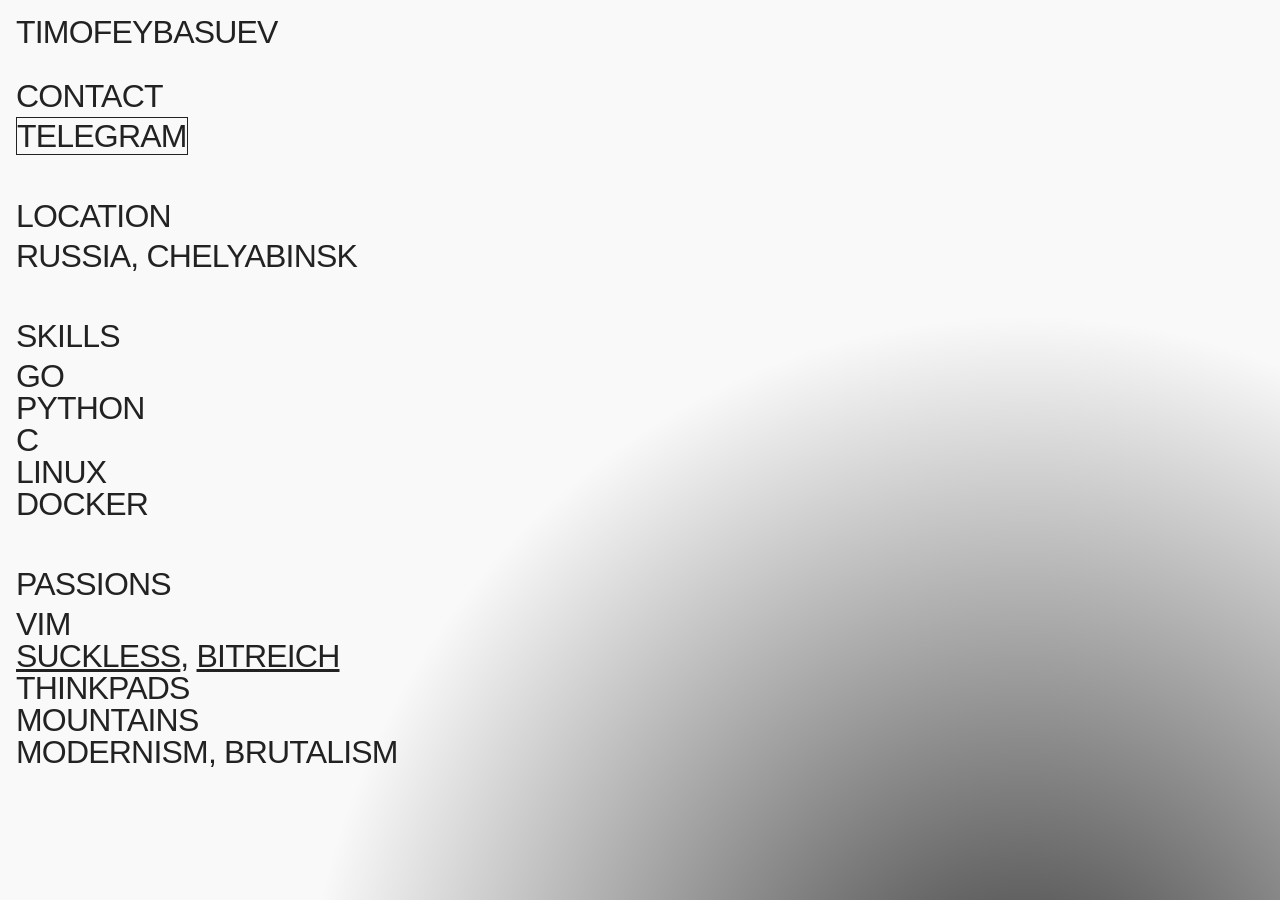
<file: index.html>
<!DOCTYPE html>
<html lang="en">
<head>
    <meta charset="UTF-8">
    <meta name="viewport" content="width=device-width, initial-scale=1.0">
    <title>TIMOFEYBASUEV</title>
    <link rel="stylesheet" href="./static/css/style.css">
    <link rel="shortcut icon" href="./static/img/logo.png">
</head>
<body>
    <header class="header">
	<h1>TIMOFEYBASUEV</h1>
    </header>
    <main class="main">
	<section class="about">
	    <div class="about-section unstick">
		<div class="about-section-item">
		    <p class="section-title">CONTACT</p>
		    <div class="section-text">
			<a href="https://t.me/mishkafreddy2009" class="context-button">telegram</a>
		    </div>
		</div>
		<div class="about-section-item">
		    <p class="section-title">LOCATION</p>
		    <div class="section-text">
			<p>russia, chelyabinsk</p>
		    </div>
		</div>
		<div class="about-section-item">
		    <p class="section-title">SKILLS</p>
		    <div class="section-text">
			<ul>
			    <li>go</li>
			    <li>python</li>
			    <li>c</li>
			    <li>linux</li>
			    <li>docker</li>
			</ul>
		    </div>
		</div>
		<div class="about-section-item">
		    <p class="section-title">PASSIONS</p>
		    <div class="section-text">
			<ul>
			    <li>vim</li>
			    <li><a href="https://suckless.org">suckless</a>, <a href="https://bitreich.org/">bitreich</li>
			    <li></a></li>
			    <li>thinkpads</li>
			    <li>mountains</li>
			    <li>modernism, brutalism</li>
			</ul>
		    </div>
		</div>
	    </div>
	</section>
    </main>
</body>
</html>
</file>
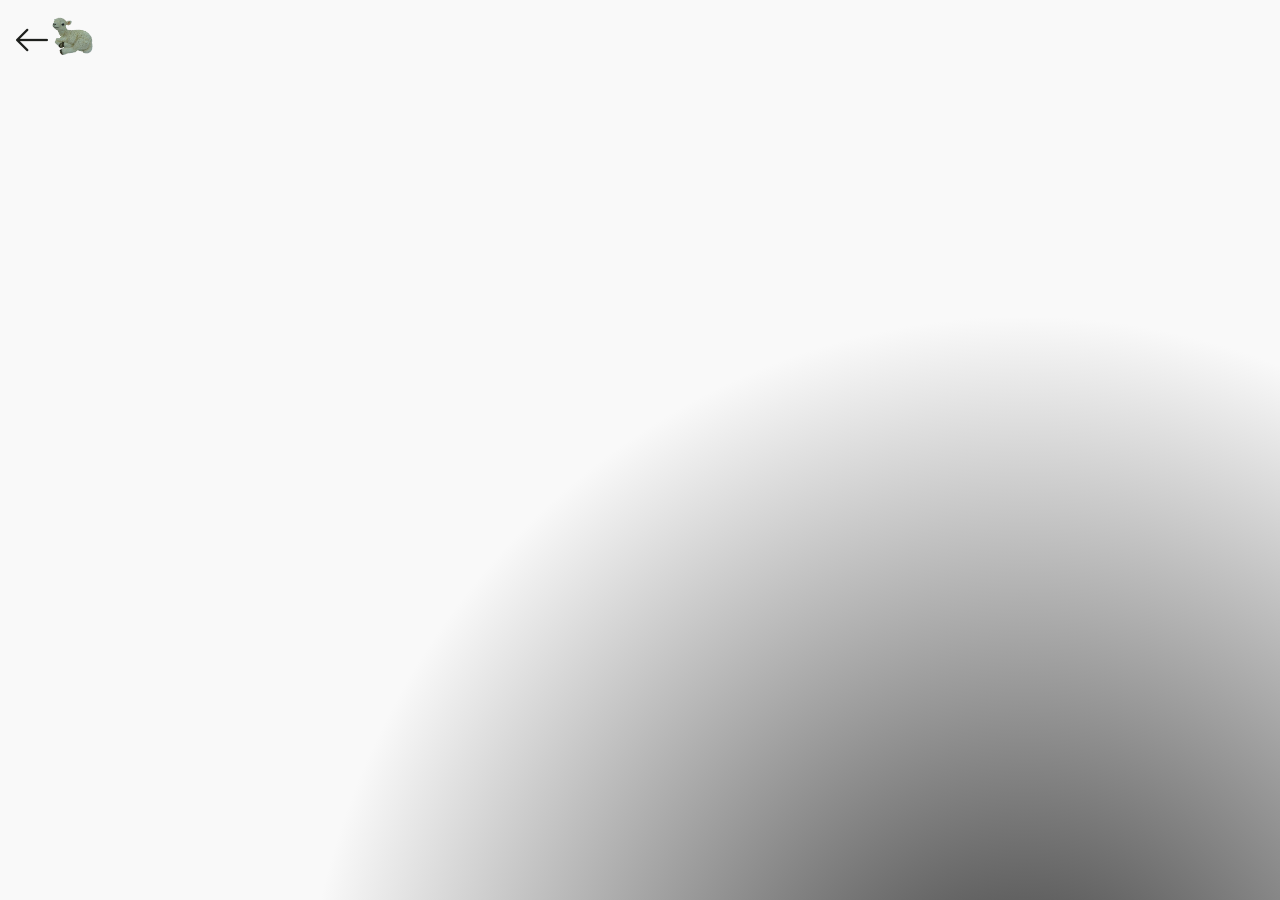
<file: blog/index.html>
<!DOCTYPE html>
<html lang="en">
<head>
    <meta charset="UTF-8">
    <meta name="viewport" content="width=device-width, initial-scale=1.0">
    <title>blog / mishkafreddy2009</title>
    <link rel="stylesheet" href="../static/css/style.css">
</head>
<body>
    <header class="header">
        <nav class="menu">
            <a href="/" class="no-td"><img class="left-arrow" src="../static/img/left-arrow.png" alt=""></a>
            <a href="/"><img class="logo" src="../static/img/logo.png" alt=""></a>
        </nav>
    </header>
    <main class="main">
        <section class="blog">
            <div class="blog-section">
            </div>
        </section>
    </main>
</body>
</html>
</file>
<file: static/css/style.css>
*,
*::after,
*::before {
    box-sizing: border-box;
}

* {
    margin: 0;
    padding: 0;
    font: inherit;
}

body {
    color: #222;
    background: radial-gradient(ellipse farthest-corner at 80% 120%, #333, #f9f9f9, #f9f9f9);
    display: flex;
    flex-direction: column;
    min-height: 100svh;
    font-family: Arial, Helvetica, sans-serif;
    font-size: 2rem;
    line-height: 1;
    letter-spacing: -0.05rem;
}

img,
picture,
video,
svg {
    display: block;
    max-width: 100%;
}

h1 {
    text-wrap: balance;
}

p,
li {
    max-width: 65ch;
    text-wrap: pretty;
    list-style: none;
}

a {
    color: inherit;
}

.header {
    margin: 1rem 1rem;
}

.main {
    margin: 1rem 1rem;
    flex-grow: 1;
}

.no-td {
    text-decoration: none;
}

.about {
    display: grid;
    grid-template-columns: repeat(2, 1fr);
}

.section-text {
    text-transform: uppercase;
}

.centered {
    display: flex;
    align-items: center;
}

.about-section-item + .about-section-item {
    margin-top: 3rem;
}

.menu {
    display: flex;
    align-items: flex-end;
}

.context-button {
    text-decoration: none;
    border: 1px solid #222;
}

.left-arrow {
    max-width: 2rem;
}

.blog {
    display: flex;
    flex-direction: column;
    gap: 2rem;
}

.logo {
    max-width: 3rem;
}

.cover {
    filter: saturate(0%);
    max-width: 5rem;
    object-fit: none;
}

.cover:hover,
.cover:active {
    filter: saturate(100%);
    object-fit: cover;
    max-width: 10rem;
}


.image-list {
    display: flex;
    flex-wrap: wrap;
    gap: .25rem;
}

.about-section-item .section-title {
    margin-bottom: 0.5rem;
}

@media (max-width: 667px) {
    .cover {
        filter: saturate(100%);
        max-width: 5rem;
        object-fit: cover;
    }

    .about {
        display: block;
    }

    .about-img {
        height: 20rem;
        object-fit: cover;
    }

    .about-section {
        width: 100%;
    }

    .about-section + .about-section {
        margin-top: 2rem;
    }

    .about-section-item + .about-section-item {
        margin-top: 2rem;
    }

    .about-section:last-child {
        margin-bottom: 3rem;
    }
}
</file>
